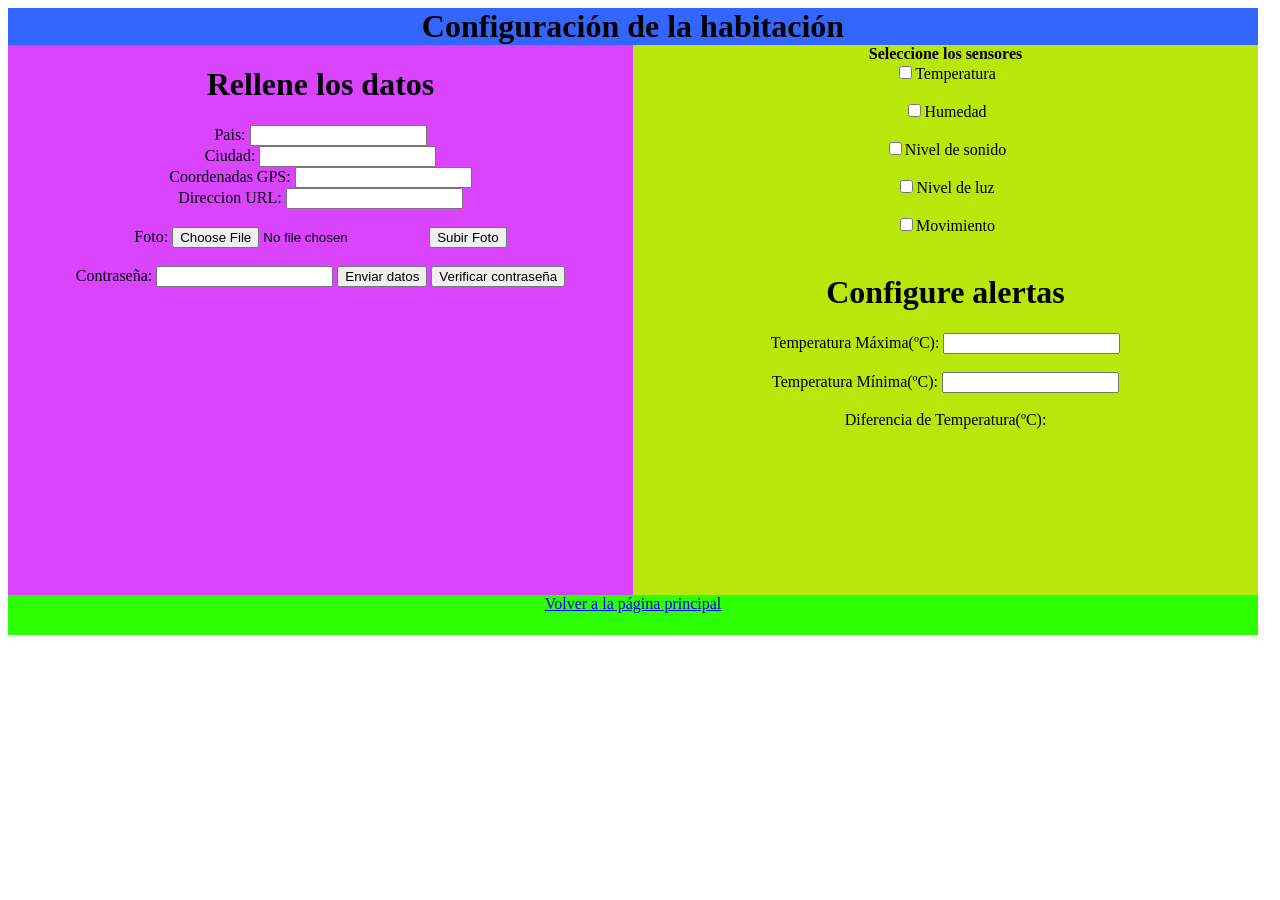
<file: Telematic_Services/Práctica 1/config.html>
<html manifest="cache.manifest"></html>


<div id="contenedor" style="width:1250px">

    <div id="cabecera" style="background-color:#e40a4b;">
    <h1 style="margin-bottom: 0px;text-align:center; background-color: #3366ff; width: 1250px;">Configuración de la habitación</h1>
    </div>
    
    <div id="menu" style="background-color:#da44ff;height:550px;width:625px;float:left;text-align:center;">
    <form>
        <h1> Rellene los datos </h1>
        Pais: <input list="country"><br>
        <datalist id="country">
        <option value="España">
        <option value="Portugal">
        <option value="Francia">
        <option value="Alemania">
        <option value="Islandia">
        </datalist>

        Ciudad: <input name="city" type="text"> <br>
        Coordenadas GPS: <input name="GPS" type = "number"> <br>
        Direccion URL: <input name = "URL" type="text"> <br><br>
        Foto:<form action="procesar_carga.php" method="post" enctype="multipart/form-data">
            <input type="file" name="Examinar" accept="image/*">
            <input type="submit" value="Subir Foto"><br><br>
            <label for="password">Contraseña:</label>
            <input type="password" id="password" name="password" required>
            <button type="button" onclick="enviarDatos()">Enviar datos</button>
            <button type="button" onclick="verificarContraseña()">Verificar contraseña</button><br>
            <div id="resultado"></div>
            </form>
        </form>
    </div>


    <script>
        function verificarContraseña() {
            // Recupera el valor de la contraseña ingresada por el usuario
            const contraseñaIngresada = document.getElementById("password").value;

            // Realiza la verificación de la contraseña (personaliza esta lógica)
            const contraseñaCorrecta = "85674"; // Cambia esto por tu contraseña correcta

            if (contraseñaIngresada === contraseñaCorrecta) {
                //window.location.href = "config.html";
                document.getElementById("resultado").textContent = "¡Contraseña correcta!";
            } else {
                document.getElementById("resultado").textContent = "Contraseña incorrecta. Inténtalo de nuevo.";
            }
        }
    </script>

<script>
    function enviarDatos() {
        const pais = document.querySelector('[list="country"]').value;
        const ciudad = document.querySelector('input[name="city"]').value;
        const gps = document.querySelector('input[name="GPS"]').value;
        const url = document.querySelector('input[name="URL"]').value;
        // Construye la URL con los parámetros de consulta
        const params = new URLSearchParams();
        params.set("pais", pais);
        params.set("ciudad", ciudad);
        params.set("gps", gps);
        params.set("url", url);
        // Redirige a "index.html" con los parámetros en la URL
        window.location.href = "index.html?" + params.toString();
    }
</script>



    <div id="contenido" style="background-color: #b8e70c; height: 550px; width: 625px;text-align:center; float:right;">
        <b style="color: #000000;text-align:center;"><strong>Seleccione los sensores</strong></b><br> 
        <input name=“remember” value=“yes” type="checkbox">Temperatura<br><br>
        <input name=“remember” value=“yes” type="checkbox">Humedad<br><br>
        <input name=“remember” value=“yes” type="checkbox">Nivel de sonido<br><br>
        <input name=“remember” value=“yes” type="checkbox">Nivel de luz<br><br>
        <input name=“remember” value=“yes” type="checkbox">Movimiento<br><br>

        <h1> Configure alertas</h1>
        <form oninput="x.value=parseInt(Tmax.value)-parseInt(Tmin.value)">
        Temperatura Máxima(ºC): <input name="Tmax"max="45" type="number"> <br><br>
        Temperatura Mínima(ºC): <input name="Tmin" min="-20"  type="number"> <br><br>
         Diferencia de Temperatura(ºC):<output name="x" ></output>
    </form>
    </div>

    <div id="pie" style="background-color:#2bff00;clear:both;text-align:center;height: 40px;">
        <a href="index.html">Volver a la página principal</a>
    </div>
</div>    
</html>
</file>
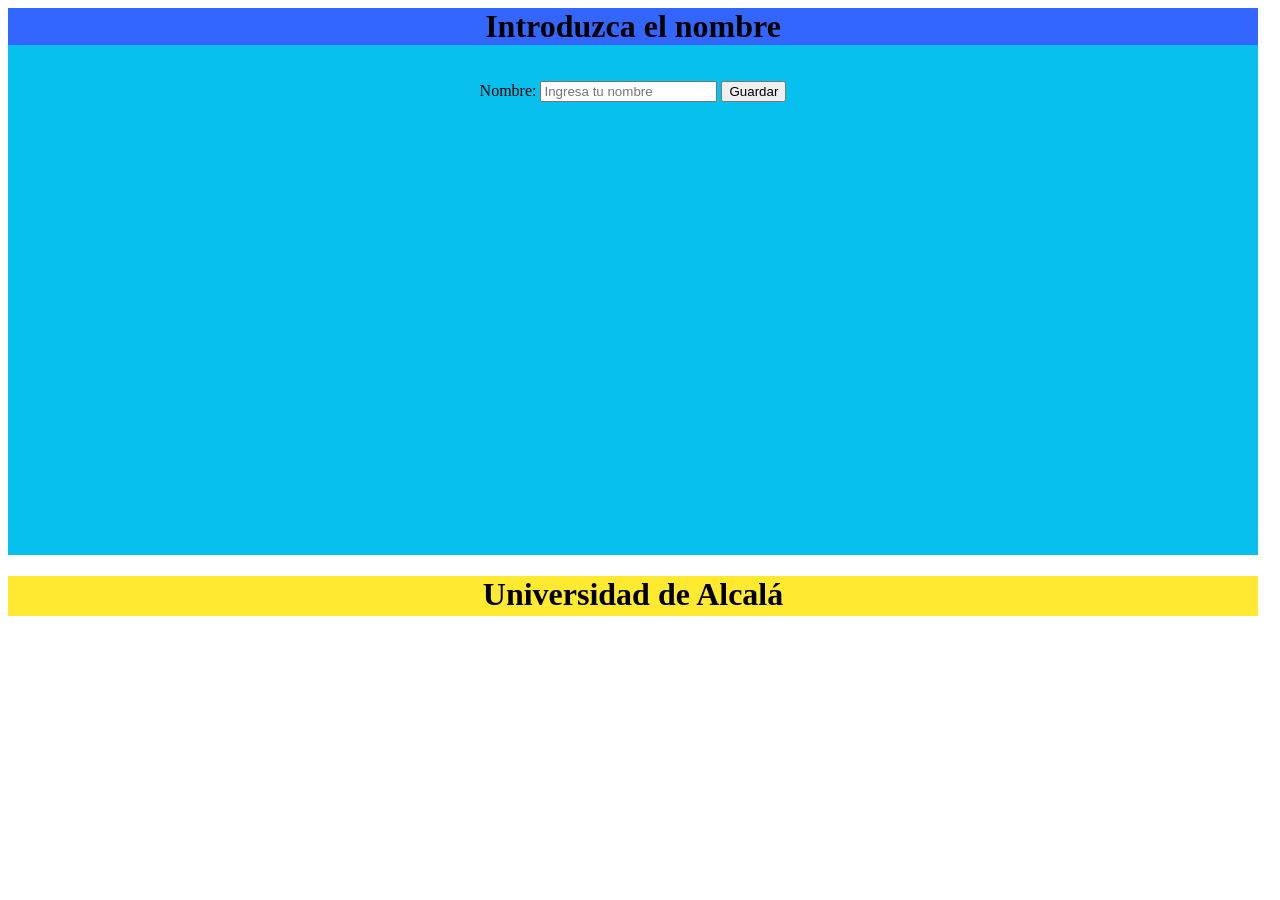
<file: Telematic_Services/Práctica 1/minombre - copia.html>
<html manifest="cache.manifest">
<div id="contenedor" style="width: 1250px;">
    <div id="cabecera" style="background-color:#180cff;">
    <h1 style="margin-bottom: 0px; background-color: #3366ff; width: 1250px;text-align: center; float: center;">Introduzca el nombre</h1>
    </div>
    <div id="contenido" style="background-color: #07c0ee; height: 510px; width: 1250px; text-align: center;">
        <form>
        <br><br><label for="nombre">Nombre:</label>
        <input type="text" id="nombre" placeholder="Ingresa tu nombre">
        <button type="button" onclick="guardarNombre()">Guardar</button>
    </form>
    <script>
        function guardarNombre() {
            const nombreIngresado = document.getElementById("nombre").value;

            localStorage.setItem("fname", nombreIngresado);

            window.location.href = "index.html";
        }
    </script>
    </div>
    
    <div id = "pie" style="background-color: rgb(83, 197, 127);clear:both;text-align:center;width: 1250px; height: -100px;"> 
        <h1 style="margin-bottom: 20px; background-color: rgb(255, 234, 47); width: 1250px;text-align:center;height: 40px;"> Universidad de Alcalá </h1>
     </div>
     </html>
</file>
